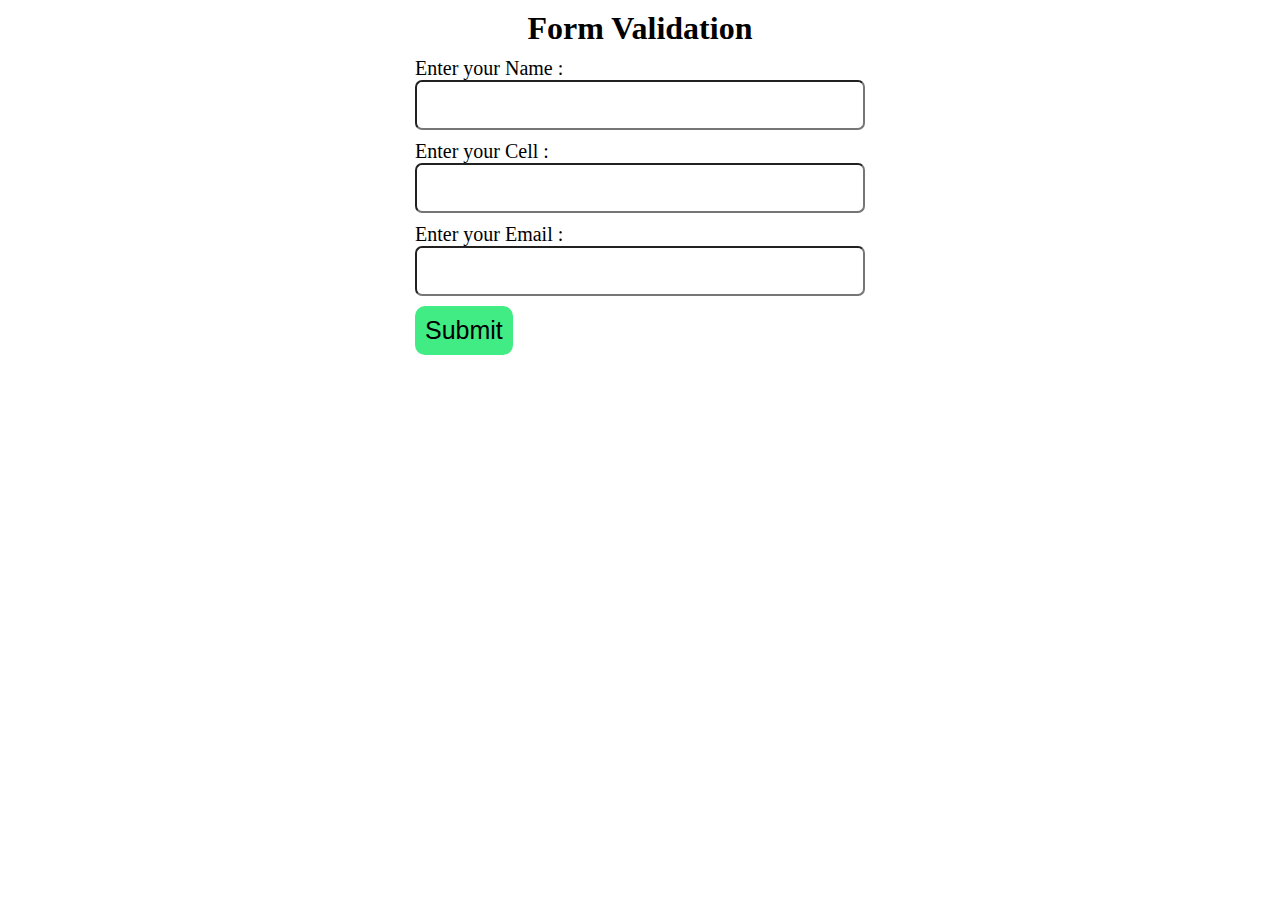
<file: contact.html>
<!DOCTYPE html>
<html lang="en">
<head>
    <meta charset="UTF-8">
    <meta name="viewport" content="width=device-width, initial-scale=1.0">
    <title>Contact_Form</title>

    <link rel="stylesheet" href="style.css">
</head>
<body>
    
    <h1 style="margin: 10px;">Form Validation</h1>
    <div class="validation">
        
        <form action="">
        
        <label for="">Enter your Name :</label><br>
        <input type="text" id="name" ><br>
        <label for="">Enter your Cell :</label><br>
        <input type="text" id="cell" ><br>
        <label for="">Enter your Email :</label><br>
        <input type="email" id="email"><br>
        <button style="text-align: center;" onclick="valid()">Submit</button>
    </form>
    </div>

    <script>

        
        function valid(){

        var a = document.getElementById('name').value.trim();
        var b = document.getElementById('cell').value.trim();
        var c = document.getElementById('email').value.trim();


            if(a =="" || b =="" || c =="")
        {
            window.alert('Invalid Input')
        }
        else{
            window.alert('Valid Input')
        }
        }
    </script>

</body>
</html>
</file>
<file: style.css>
*{
    margin: 0;
    padding: 0;
    box-sizing: border-box;
}

ul{
    list-style-type: none;
    display: flex;
    justify-content: space-between;
}

img{
    width: 250px;
    border-radius: 10px;

}

h1, h6{
    text-align: center;
}

.date_time{
    text-align: center;
    font-size: 30px;
    font-weight: bold;
    margin-top: 100px;
}

input{
    
    width: 450px;
    height: 50px;
    border-radius: 7px;
    margin-bottom: 10px;
}

label{
    font-size: 20px;
}
.validation{
    display: flex;
    justify-content: center;
}

button{
    background-color: rgb(66, 236, 132);
    font-size: 25px;
    padding: 10px;
    border: none;
    border-radius: 10px;
}
</file>
